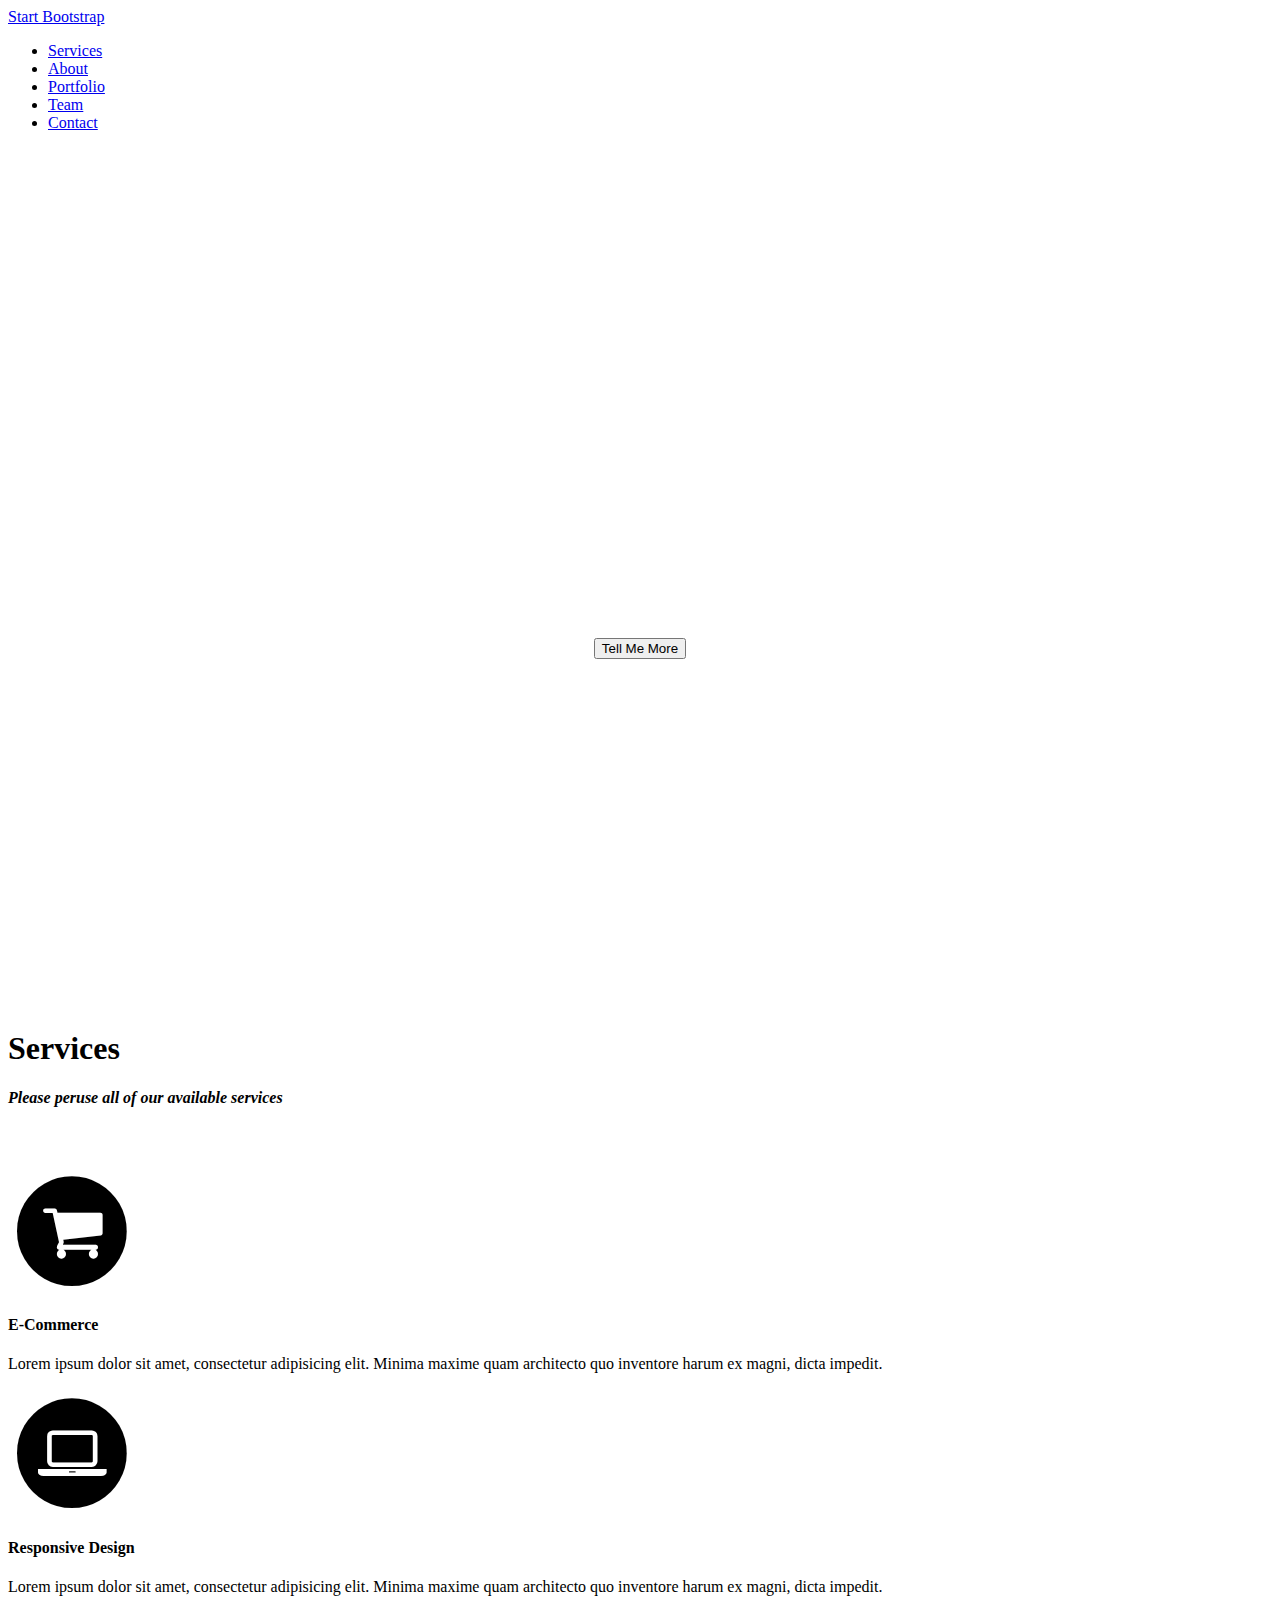
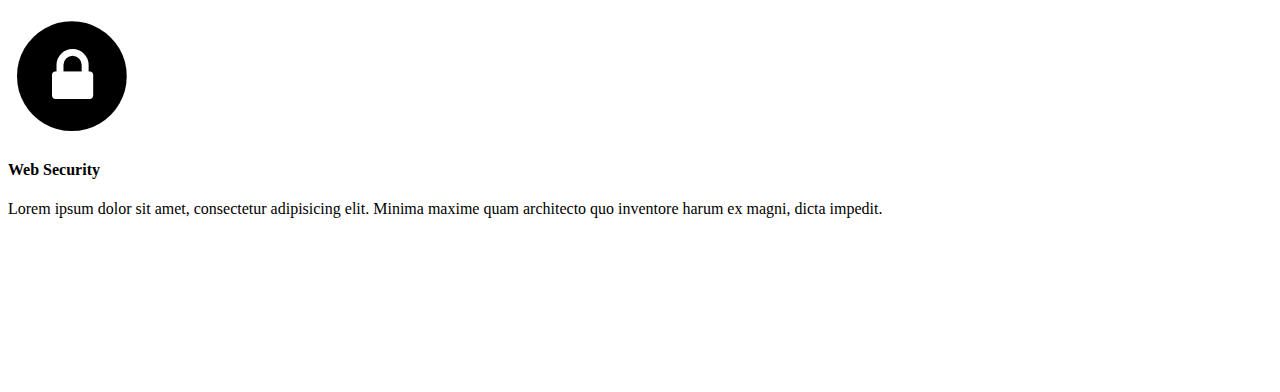
<file: index.html>
<!DOCTYPE html>
<html lang="en">
  <head>
    <link
      rel="stylesheet"
      href="https://maxcdn.bootstrapcdn.com/bootstrap/3.3.6/css/bootstrap.min.css"
      integrity="sha384-1q8mTJOASx8j1Au+a5WDVnPi2lkFfwwEAa8hDDdjZlpLegxhjVME1fgjWPGmkzs7"
      crossorigin="anonymous"
    />
    <link
      rel="stylesheet"
      href="https://maxcdn.bootstrapcdn.com/font-awesome/4.5.0/css/font-awesome.min.css"
    />
    <link rel="stylesheet" href="style.css" />
    <meta charset="UTF-8" />
    <meta name="viewport" content="width=device-width, initial-scale=1.0" />
    <title>Document</title>
  </head>
  <body>
    <nav class="navbar navbar-default navbar-fixed-top">
      <div class="container">
        <div class="navbar-header">
          <a class="navbar-brand" href="#">Start Bootstrap</a>
      </div>
      <div class="collapse navbar-collapse" id="bs-example-navbar-collapse-1">
        <ul class="nav navbar-nav navbar-right">
          <li><a href="#">Services</a></li>
          <li><a href="#">About</a></li>
          <li><a href="#">Portfolio</a></li>
          <li><a href="#">Team</a></li>
          <li><a href="#">Contact</a></li>
    </nav>
    <header>
      <div class="container">
        <div class="intro-text">
          <div class="intro-lead-in">Welcome To My Site!</div>
          <div class="intro-heading">It's Nice To Meet You</div>
          <button class="btn btn-primary">Tell Me More</button>
        </div>
      </div>
    </header>
    <section id="services">
      <div class="container">
        <div class="row text-center">
          <div class="services-title">
            <h1>Services</h1>
            <p class="text-muted">
              <em
                ><strong
                  >Please peruse all of our available services</strong
                ></em
              >
            </p>
          </div>
          <div class="col-md-4">
            <span class="fa-stack fa-4x">
              <i class="fa fa-circle fa-stack-2x"></i>
              <i class="fa fa-shopping-cart fa-stack-1x fa-inverse"></i>
            </span>
            <h4>E-Commerce</h4>
            <p class="text-muted">
              Lorem ipsum dolor sit amet, consectetur adipisicing elit. Minima
              maxime quam architecto quo inventore harum ex magni, dicta
              impedit.
            </p>
          </div>
          <div class="col-md-4">
            <span class="fa-stack fa-4x">
              <i class="fa fa-circle fa-stack-2x"></i>
              <i class="fa fa-laptop fa-stack-1x fa-inverse"></i>
            </span>
            <h4>Responsive Design</h4>
            <p class="text-muted">
              Lorem ipsum dolor sit amet, consectetur adipisicing elit. Minima
              maxime quam architecto quo inventore harum ex magni, dicta
              impedit.
            </p>
          </div>
          <div class="col-md-4">
            <span class="fa-stack fa-4x">
              <i class="fa fa-circle fa-stack-2x"></i>
              <i class="fa fa-lock fa-stack-1x fa-inverse"></i>
            </span>
            <h4>Web Security</h4>
            <p class="text-muted">
              Lorem ipsum dolor sit amet, consectetur adipisicing elit. Minima
              maxime quam architecto quo inventore harum ex magni, dicta
              impedit.
            </p>
          </div>
        </div>
      </div>
    </section>
  </body>
</html>
</file>
<file: style.css>
header {
  background-image: url("https://ps-curriculum-images.s3.amazonaws.com/bootstrap-2.jpg");
  background-repeat: none;
  background-position: center center;
  background-size: cover;
  text-align: center;
  color: white;
}

.intro-text {
  padding-top: 300px;
  padding-bottom: 200px;
  text-align: center;
}

.intro-lead-in {
  font-family: "Amiri", sans-serif;
  font-style: italic;
  font-size: 60px;
  line-height: 40px;
  margin-bottom: 25px;
  text-align: center;
}

.intro-heading {
  font-family: "Script MT Bold", "Helvetica Neue", sans-serif;
  text-transform: lowercase;
  font-weight: 700;
  font-size: 75px;
  line-height: 75px;
  margin-bottom: 50px;
}

.section-heading {
  font-size: 40px;
  margin-top: 0;
  margin-bottom: 15px;
}

section {
  padding: 150px 0;
}

.services-title {
  margin-bottom: 60px;
  font-family: "Fira iScript";
}
</file>
